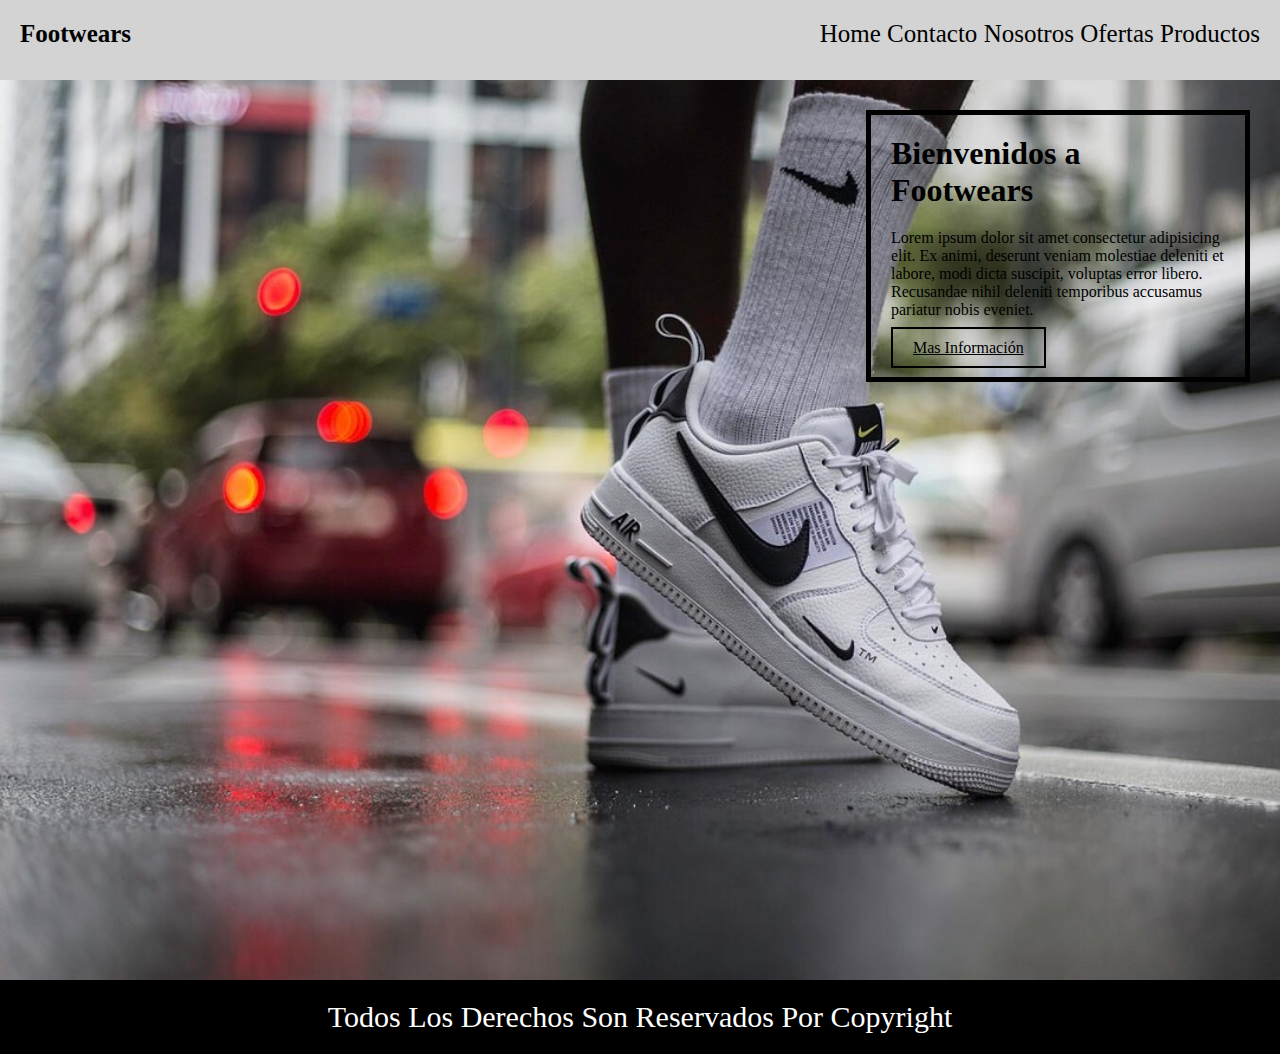
<file: index.html>
<!DOCTYPE html>
<html lang="es">
<head>
    <meta charset="UTF-8">
    <meta http-equiv="X-UA-Compatible" content="IE=edge">
    <meta name="viewport" content="width=device-width, initial-scale=1.0">
    <link rel="stylesheet" href="https://cdnjs.cloudflare.com/ajax/libs/font-awesome/6.4.0/css/all.min.css" integrity="sha512-iecdLmaskl7CVkqkXNQ/ZH/XLlvWZOJyj7Yy7tcenmpD1ypASozpmT/E0iPtmFIB46ZmdtAc9eNBvH0H/ZpiBw==" crossorigin="anonymous" referrerpolicy="no-referrer" />
    <title>Pre-Entrega 2</title>
    <link rel="stylesheet" href="../estilos.css">
    <link rel="shortcut icon" href="img/sneakers-309787_1280.webp" type="image/x-icon">
</head>
<body>
    <header>
        <div class="logo">
            Footwears
        </div>
        <nav class="barra">
            <ul>
                <li><a href="">Home</a></li>
                <li><a href="pages/contacto.html">Contacto</a></li>
                <li><a href="pages/nosotros.html">Nosotros</a></li>
                <li><a href="pages/ofertas.html">Ofertas</a></li>
                <li><a href="pages/productos.html">Productos</a></li>
            </ul>
        </nav>
    </header>
    <main>
        <div class="call">
            <h1>Bienvenidos a Footwears</h1>
            <p>Lorem ipsum dolor sit amet consectetur adipisicing elit. Ex animi, deserunt veniam molestiae deleniti et labore, modi dicta suscipit, voluptas error libero. Recusandae nihil deleniti temporibus accusamus pariatur nobis eveniet.</p>
            <a href="#">Mas Información</a>
        </div>
    </main>
    <footer>
        <div class="redes">
            <a href="https://www.instagram.com/"><i class="fa-brands fa-instagram"></i></a>
            <a href="https://github.com/"><i class="fa-brands fa-github"></i></a>
            <a href="https://www.whatsapp.com/?lang=es"><i class="fa-brands fa-whatsapp"></i></a>
        </div>
        <p>Todos los derechos son reservados por copyright</p>
    </footer>
</body>
</html>
</file>
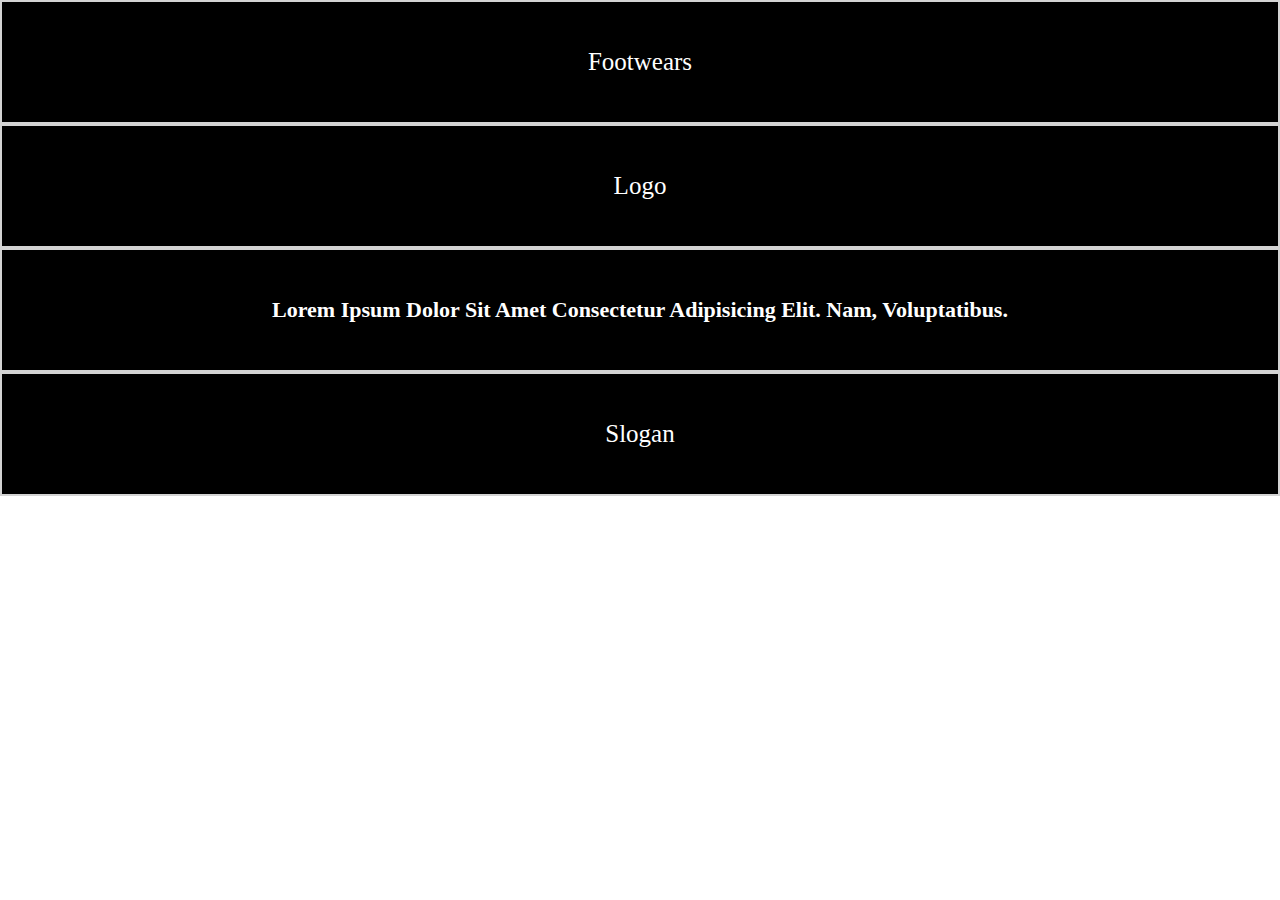
<file: pages/nosotros.html>
<!DOCTYPE html>
<html lang="es">
<head>
    <meta charset="UTF-8">
    <meta http-equiv="X-UA-Compatible" content="IE=edge">
    <meta name="viewport" content="width=device-width, initial-scale=1.0">
    <title>Nosotros</title>
    <link rel="stylesheet" href="../estilos.css">
</head>
<body>
<section class="flex flex1">
    <div class="punto punto1">Footwears</div>
    <div class="punto punto2">Logo</div>
    <div class="punto punto3"><h1>Lorem ipsum dolor sit amet consectetur adipisicing elit. Nam, voluptatibus.</h1></div>
    <div class="punto punto4">Slogan</div>

</section>
</body>
</html>
</file>
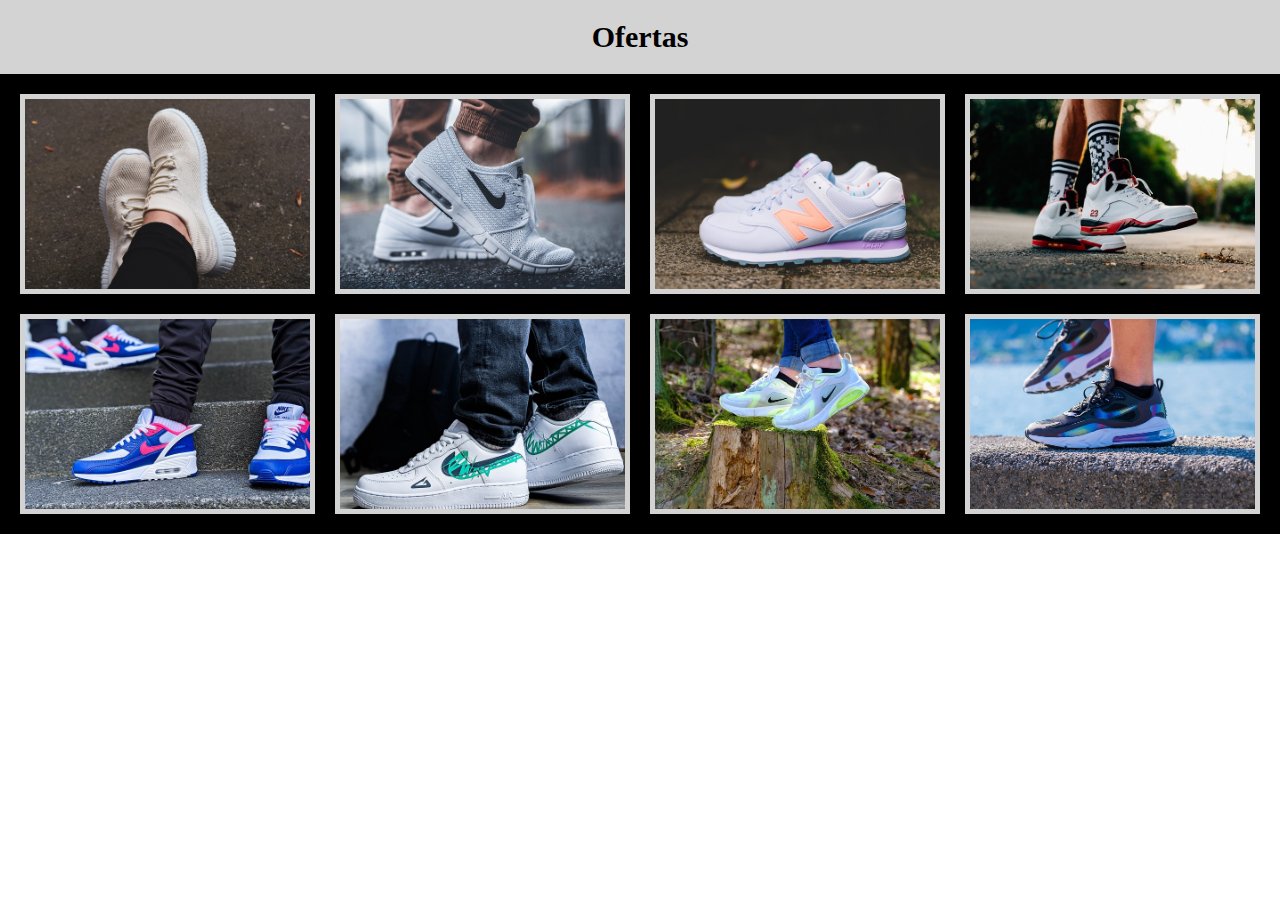
<file: pages/ofertas.html>
<!DOCTYPE html>
<html lang="es">
<head>
    <meta charset="UTF-8">
    <meta http-equiv="X-UA-Compatible" content="IE=edge">
    <meta name="viewport" content="width=device-width, initial-scale=1.0">
    <title>Ofertas</title>
    <link rel="stylesheet" href="../estilos.css">
</head>
<body>
    <h2>Ofertas</h2>
    <div class="galeria2">
        <div class="item1 item"></div>
        <div class="item2 item"></div>
        <div class="item3 item"></div>
        <div class="item4 item"></div>
        <div class="item5 item"></div>
        <div class="item6 item"></div>
        <div class="item7 item"></div>
        <div class="item8 item"></div>
    </div>

</body>
</html>
</file>
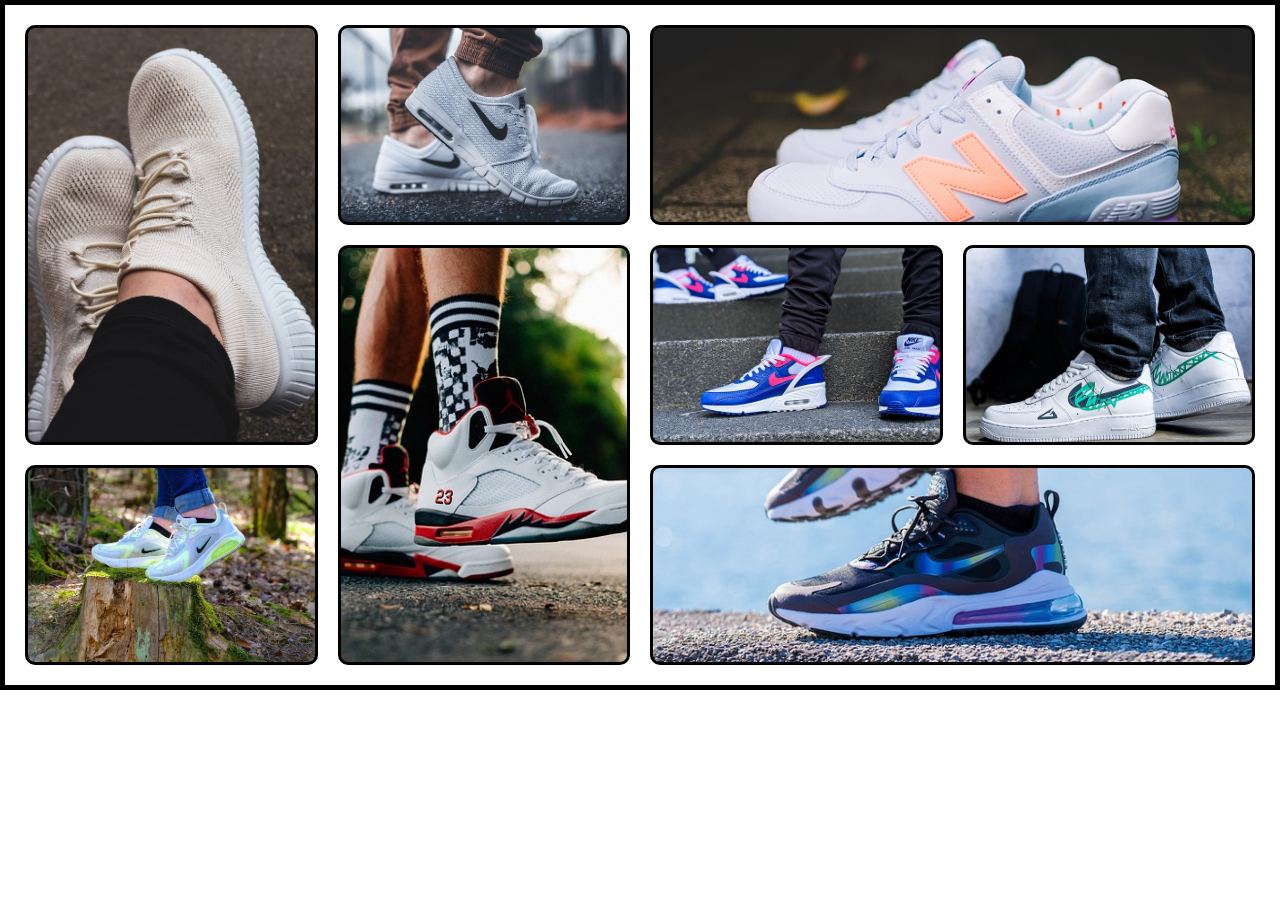
<file: pages/productos.html>
<!DOCTYPE html>
<html lang="es">
<head>
    <meta charset="UTF-8">
    <meta http-equiv="X-UA-Compatible" content="IE=edge">
    <meta name="viewport" content="width=device-width, initial-scale=1.0">
    <title>Productos</title>
    <link rel="stylesheet" href="../estilos.css">
</head>
<body>
    <section class="galeria">
    <div class="imagen imagen1"></div>
    <div class="imagen imagen2"></div>
    <div class="imagen imagen3"></div>
    <div class="imagen imagen4"></div>
    <div class="imagen imagen5"></div>
    <div class="imagen imagen6"></div>
    <div class="imagen imagen7"></div>
    <div class="imagen imagen8"></div>
    </section>

</body>
</html>
</file>
<file: estilos.css>
*{
    margin: 0;
    padding: 0;
    box-sizing: border-box;
}
header{
    background-color: #D3D3D3;
    width: 100%;
    height: 80px;
    font-size: 25px;
    font-family: Georgia, 'Times New Roman', Times, serif;
    text-transform: capitalize;
    padding: 20px;
}
.logo{
    float: left;
    color: #000;
    font-weight: bold;
}
.barra{
    float: right;
}
.barra li{
    list-style: none;
    display: inline-block;
}
.barra a{
    text-decoration: none;
    color: #000;
}
.barra a:hover{
    color: #fff;
}
main{
    height: 100vh;
    width: 100%;
    background-color: #000;
    background-image: url(img/nike-5126389_1280.jpg);
    background-size: cover;
}
.call{
    width: 30%;
    color: #000;
    border: 5px solid;
    float: right;
    padding: 20px;
    margin: 30px;
    font-family: Georgia, 'Times New Roman', Times, serif;
}
h1{
    color: #000;
}
.call p{
    margin-top: 20px;
    margin-bottom: 20px;
}
.call a{
    color: #000;
    padding: 10px 20px;
    border: 2px solid #000;
}
.call a:hover{
    background-color: #fff;
    border: 3px solid #000;
}


.galeria{
    height: auto;
    width: 100%;
    background-color: #fff;
    border: 5px solid #000;
    display: grid;
    grid-template-columns: repeat(4, 1fr);
    grid-template-rows: 200px 200px 200px;
    grid-template-areas: 
    "imagen1 imagen2 imagen3 imagen3"
    "imagen1 imagen4 imagen5 imagen6"
    "imagen7 imagen4 imagen8 imagen8";
    grid-gap: 20px;
    padding: 20px;
}
.imagen{
    border: 3px solid #000;
    border-radius: 10px;
    background-size: cover;
    background-position: center;
}
.imagen:hover{
    transform: scale(1.1);
    transition: all 0.9s;
}
.imagen1{
    grid-area: imagen1;
    background-image: url(img/casual-shoes-6981452_1280.jpg);
}
.imagen2{
    grid-area: imagen2;
    background-image: url(img/feet-1840619_640.jpg);
}
.imagen3{
    grid-area: imagen3;
    background-image: url(img/footwear-1837170_640.jpg);
}
.imagen4{
    grid-area: imagen4;
    background-image: url(img/kicks-2213619_640.jpg);
}
.imagen5{
    grid-area: imagen5;
    background-image: url(img/nike-5041716_640.jpg);
}
.imagen6{
    grid-area: imagen6;
    background-image: url(img/nike-5128118_640.jpg);
}
.imagen7{
    grid-area: imagen7;
    background-image: url(img/shoes-5015809_640.jpg);
}
.imagen8{
    grid-area: imagen8;
    background-image: url(img/shoes-5379214_640.jpg);
}



h2{
    text-align: center;
    background-color: #D3D3D3;
    font-size: 30px;
    padding: 20px;
}
.galeria2{
    width: 100%;
    height: auto;
    background-color: #000;
    padding: 20px;
    display: grid;
    grid-template-columns: 1fr;
    grid-template-rows: repeat(8, 200px);
    grid-gap: 20px;
}
.galeria2 .item:hover{
    transform: scale(1.09);
    transition: all 0.9s;
}
.item{
    width: 100%;
    background-color: #fff;
    border: 5px solid #D3D3D3;
    background-size: cover;
    background-position: center;
}
.item1{
    background-image: url(img/casual-shoes-6981452_1280.jpg);
}
.item2{
    background-image: url(img/feet-1840619_640.jpg);
}
.item3{
    background-image: url(img/footwear-1837170_640.jpg);
}
.item4{
    background-image: url(img/kicks-2213619_640.jpg);
}
.item5{
    background-image: url(img/nike-5041716_640.jpg);
}
.item6{
    background-image: url(img/nike-5128118_640.jpg);
}
.item7{
    background-image: url(img/shoes-5015809_640.jpg);
}
.item8{
    background-image: url(img/shoes-5379214_640.jpg);
}
@media only screen and (min-width:480px){
    .galeria2{
        grid-template-columns: 1fr 1fr;
        grid-template-rows: repeat(4, 200px);
    }
}
@media only screen and (min-width:768px){
    .galeria2{
        grid-template-columns: 1fr 1fr 1fr;
        grid-template-rows: repeat(3, 200px);
    }
}
@media only screen and (min-width:1150px){
    .galeria2{
        grid-template-columns: 1fr 1fr 1fr 1fr;
        grid-template-rows: repeat(2, 200px);
    }
}

footer{
    background-color: #000;
    color: #fff;
    text-align: center;
    font-size: 30px;
    padding: 20px;
    font-family: Georgia, 'Times New Roman', Times, serif;
    text-transform: capitalize;
}
.redes i{
    font-size: 30px;
    letter-spacing: 15px;
    color: #fff;
}

.flex1{
    display: flex;
    flex-direction: row;
    flex-wrap: nowrap;
    flex-flow: column wrap;
    justify-content: space-evenly;
    align-items: stretch;
}

.punto{

    background-color: #000;
    color: #fff;
    border: 2px solid #D3D3D3;
    text-align: center;
    font-size: 25px;
    line-height: 120px;
    font-family: Georgia, 'Times New Roman', Times, serif;
    text-transform: capitalize;
    justify-content: space-around;
}

.punto3 h1{
    color: #fff;
    font-size: 22px;
    

}
</file>
